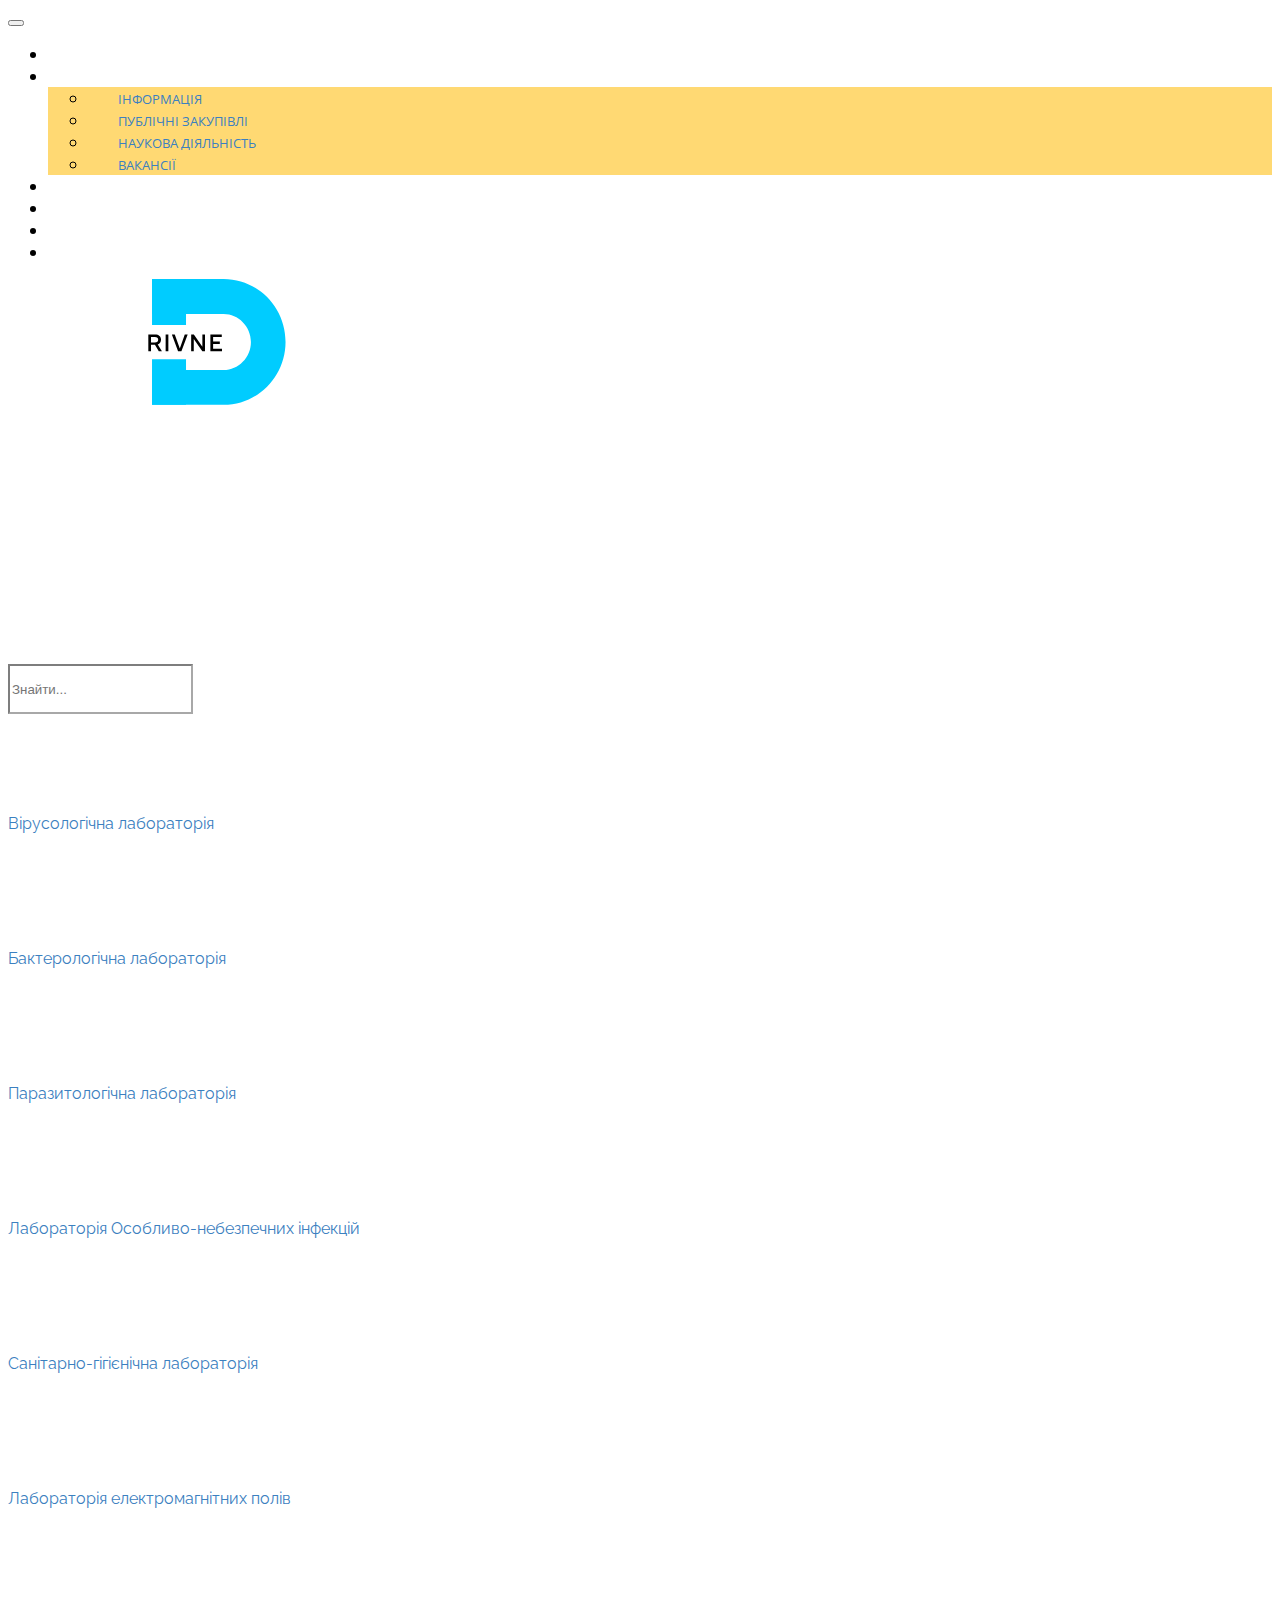
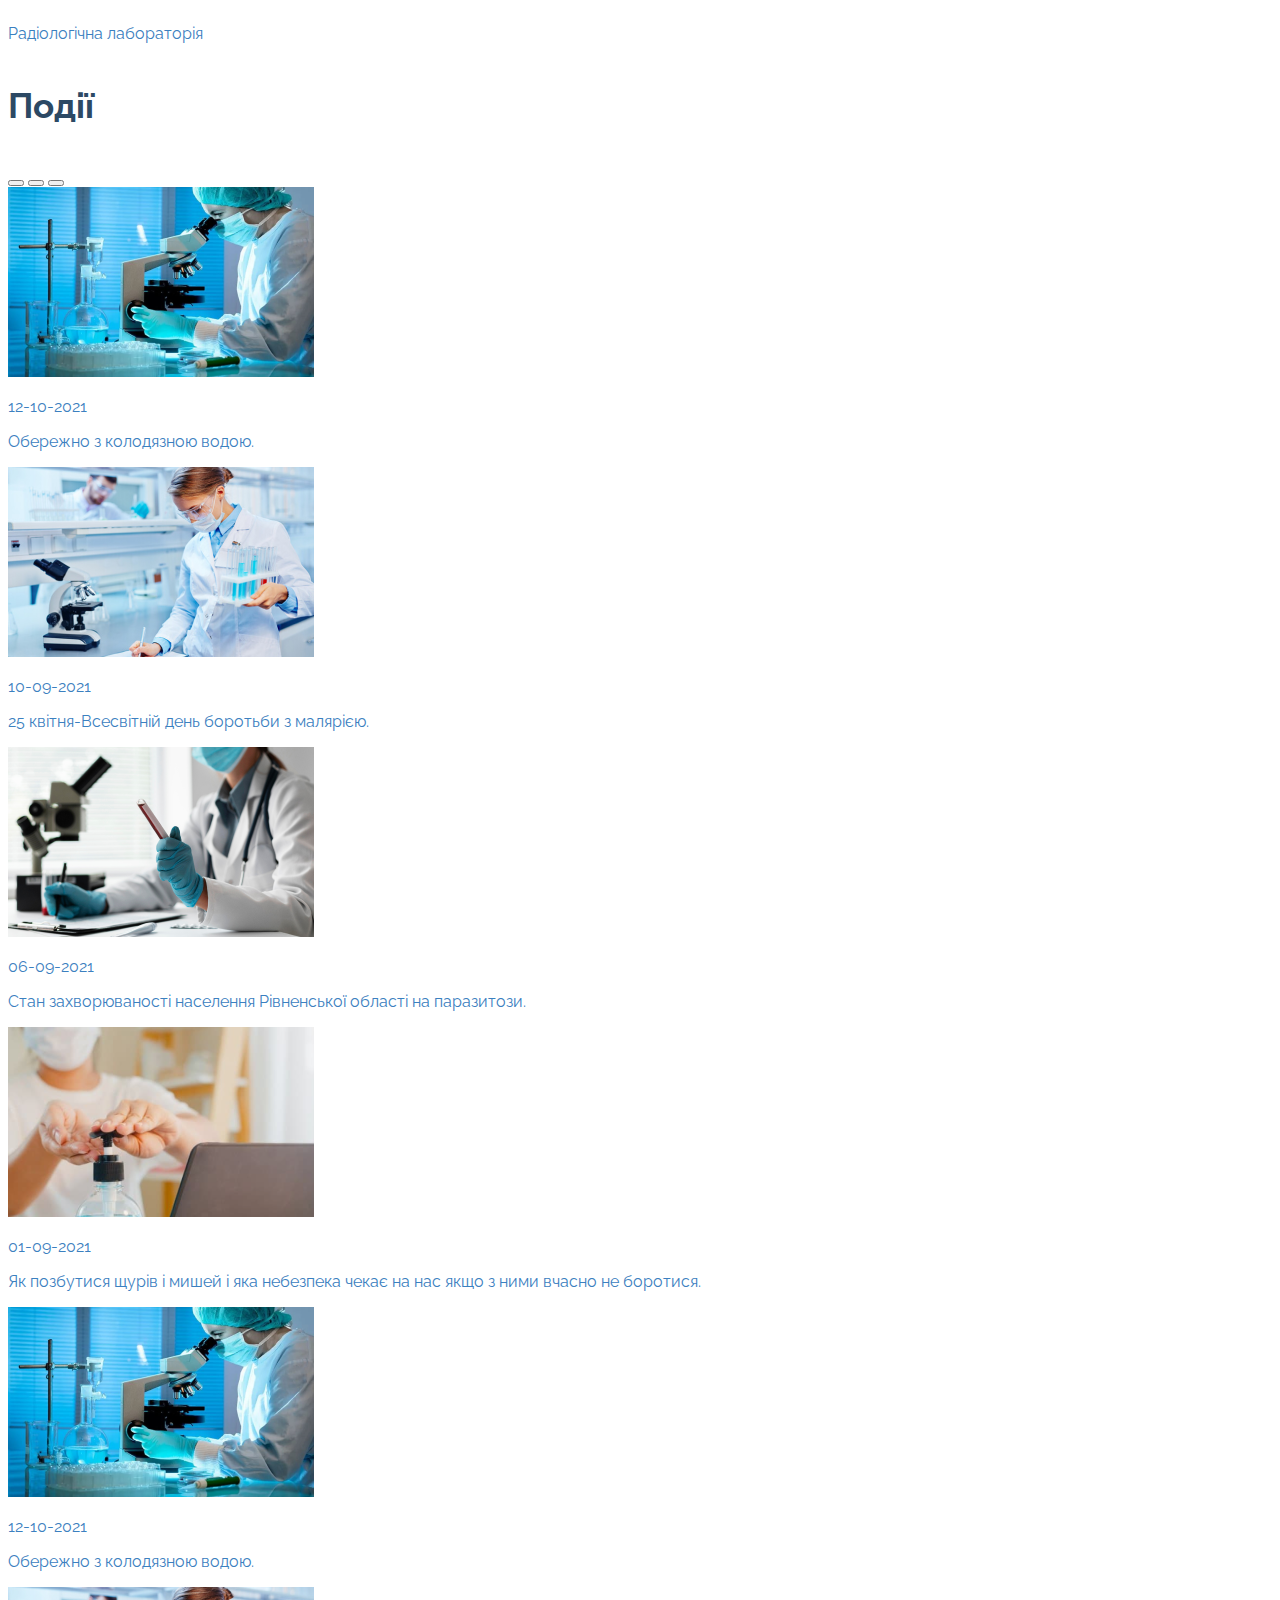
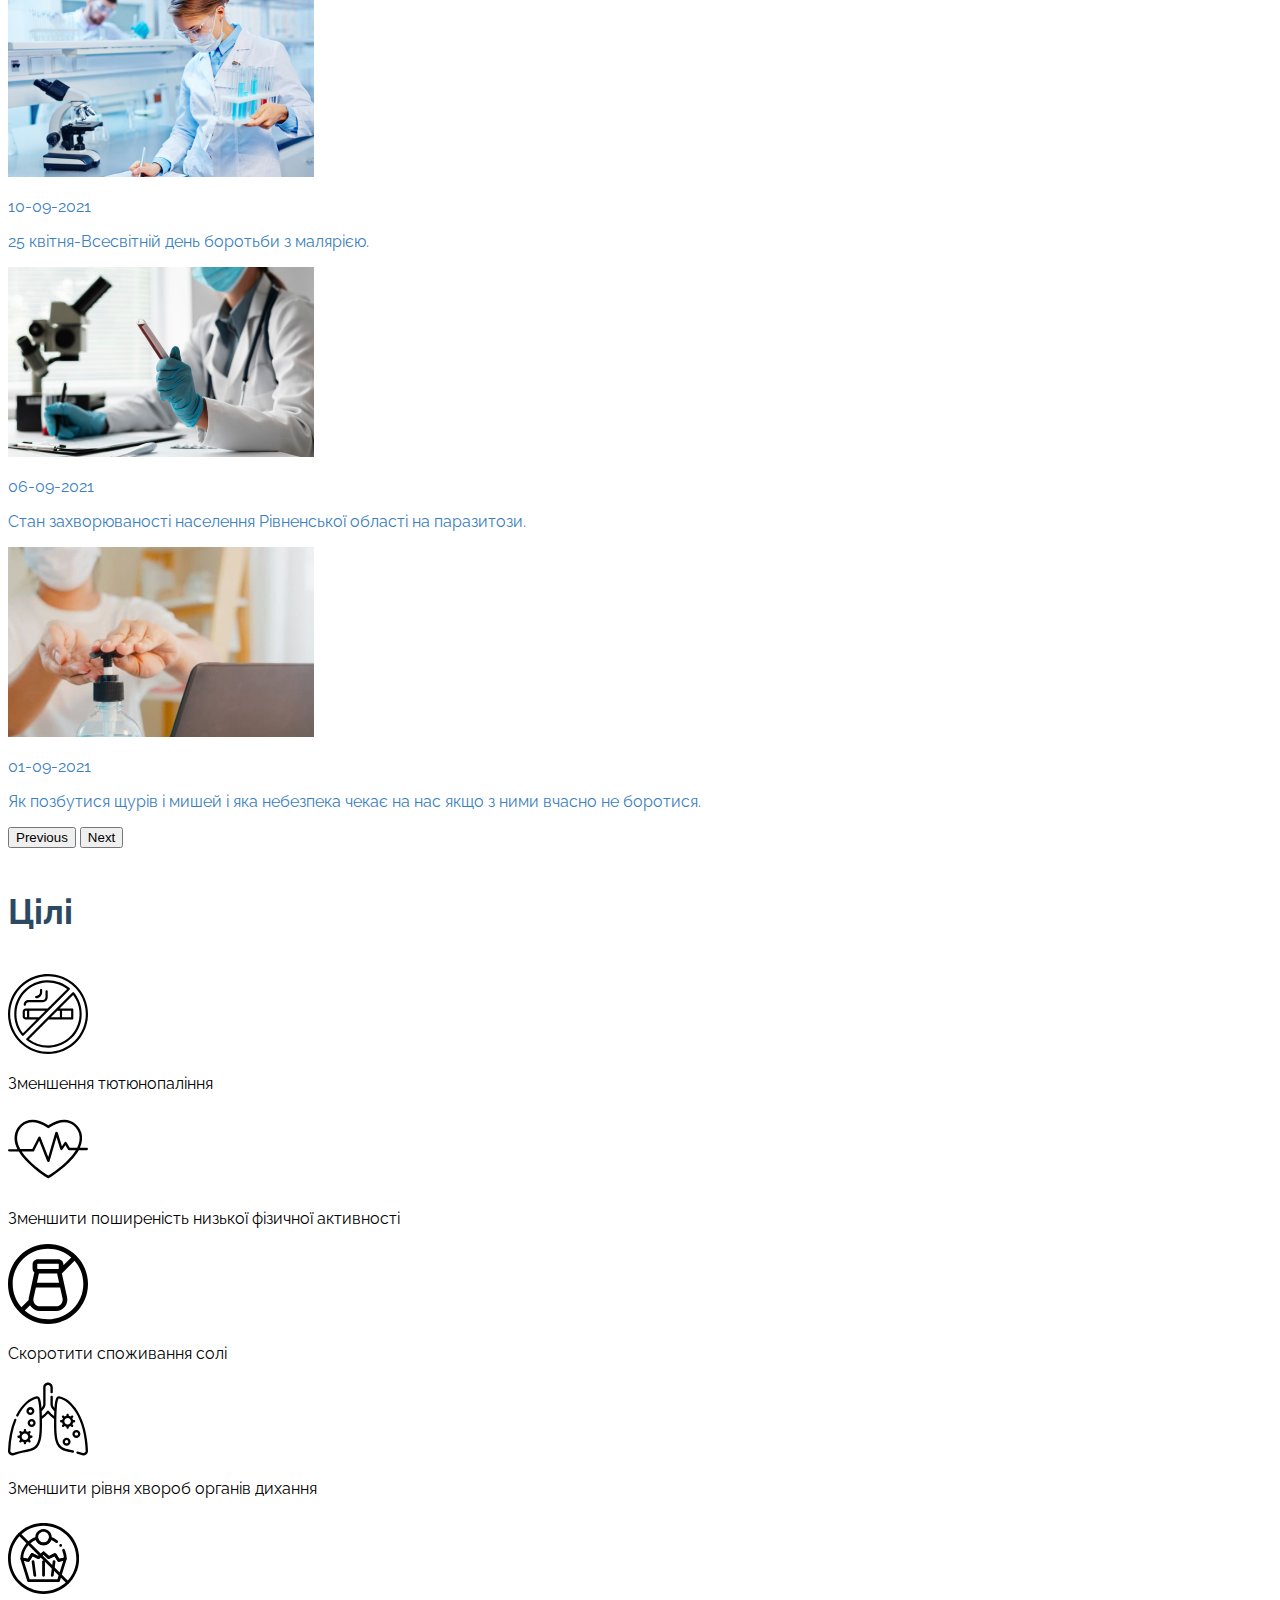
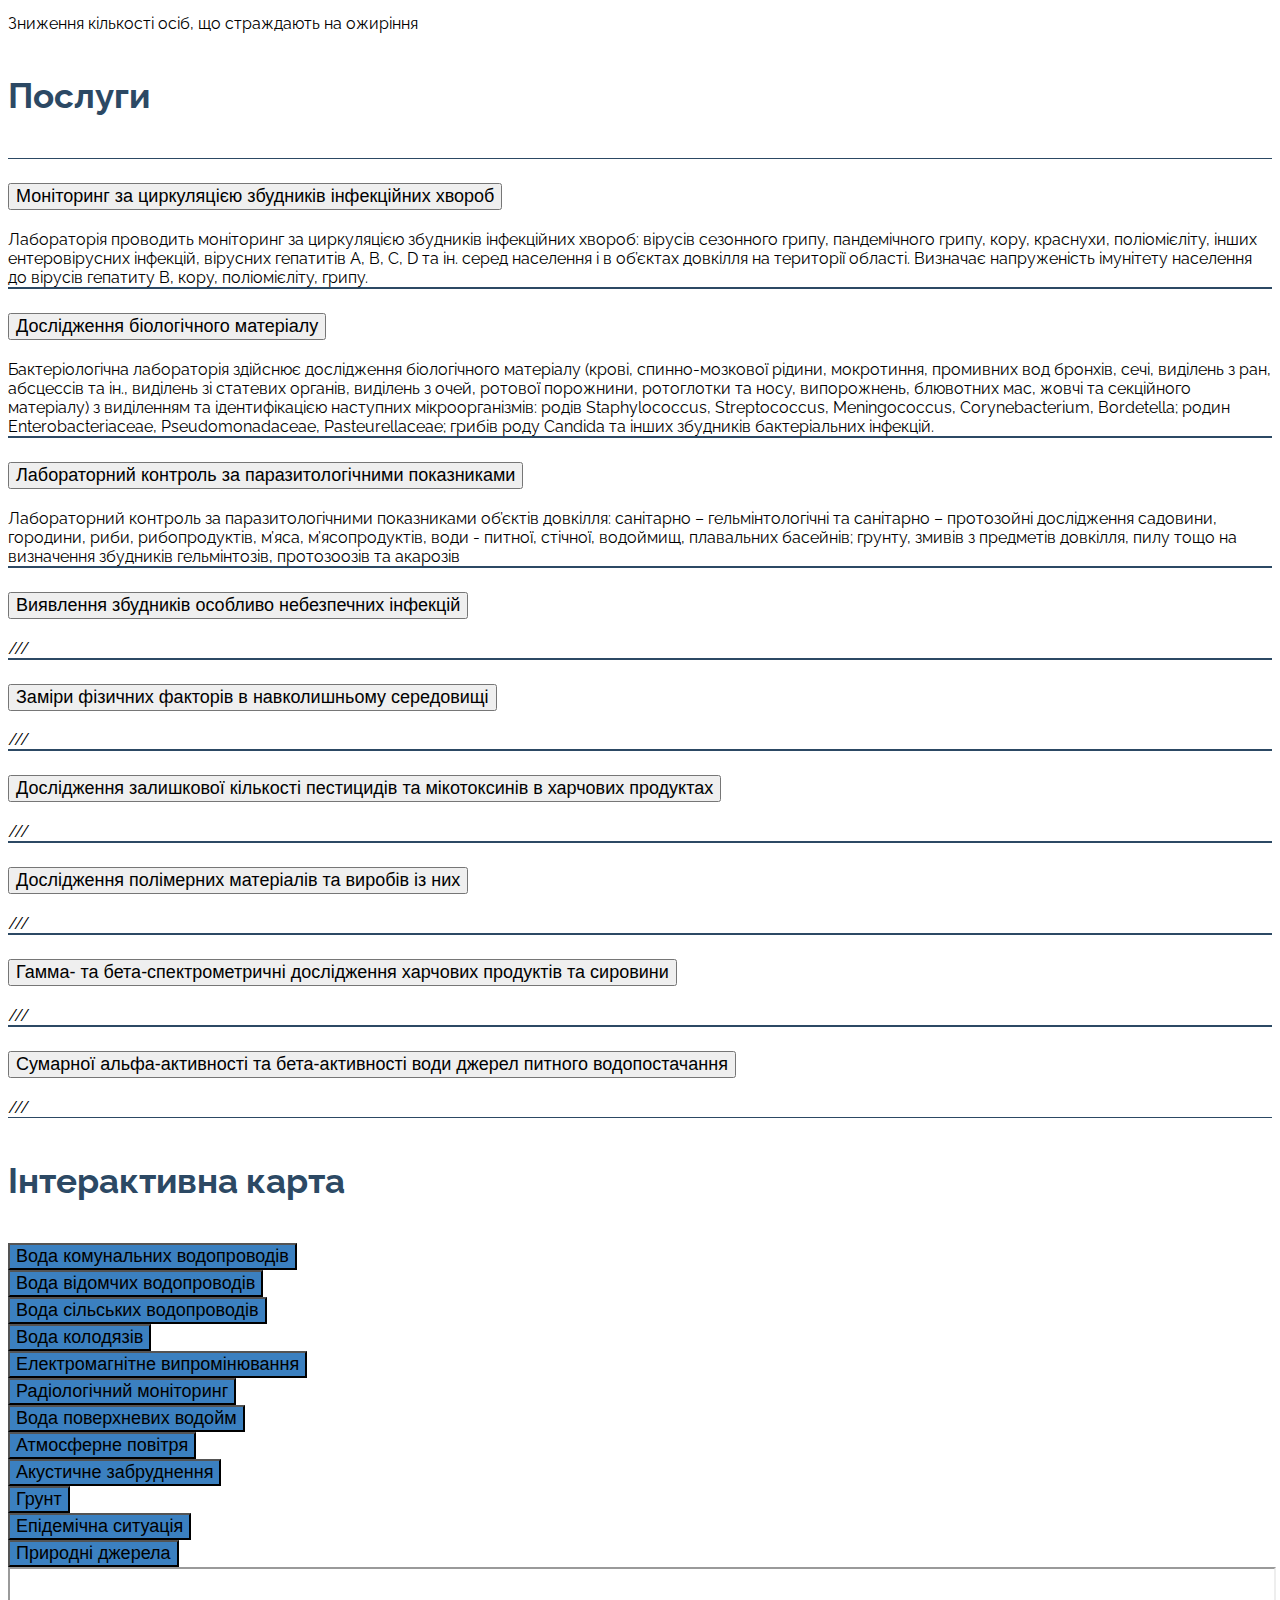
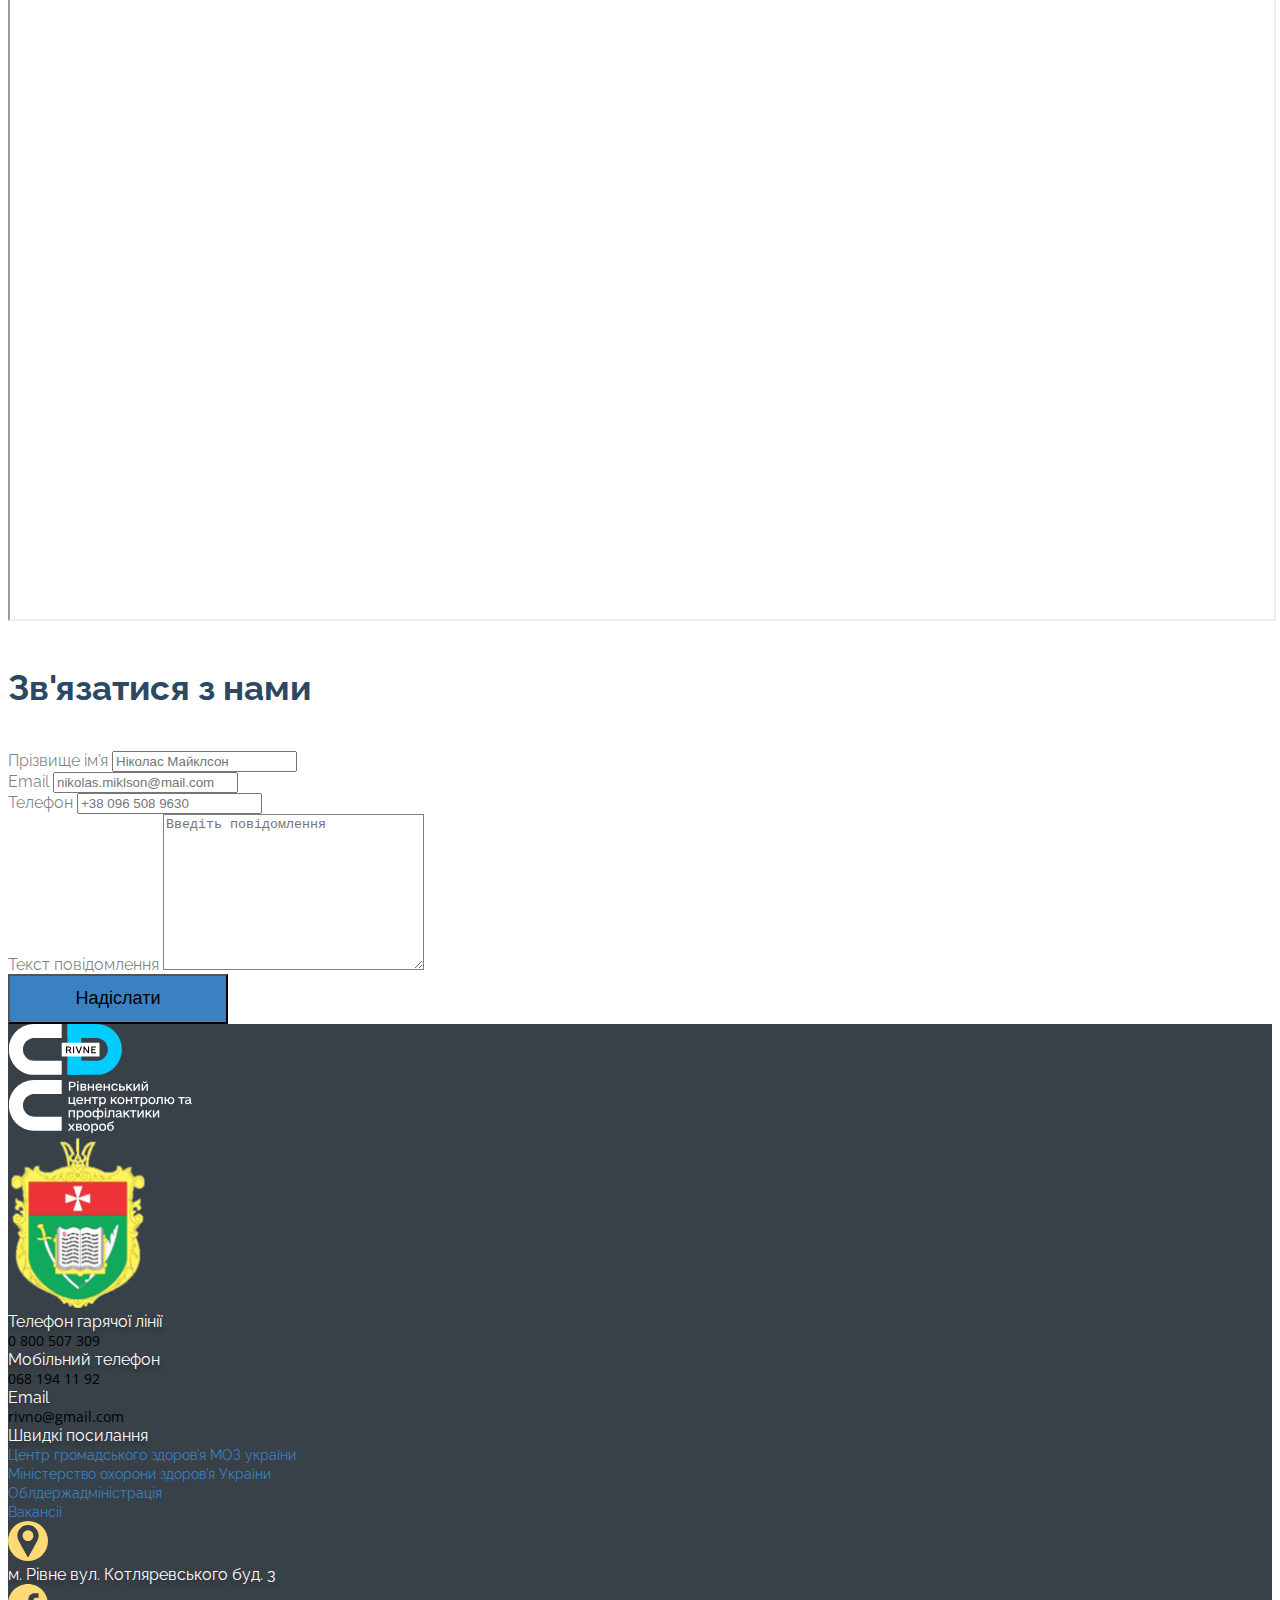
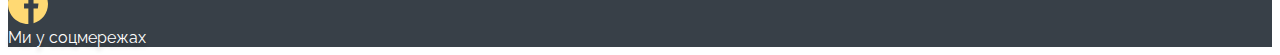
<file: index.html>
<!DOCTYPE html>
<html lang="en">
<head>
    <meta charset="UTF-8">
    <title>SES</title>
    <link href="https://cdn.jsdelivr.net/npm/bootstrap@5.1.1/dist/css/bootstrap.min.css" rel="stylesheet"
          integrity="sha384-F3w7mX95PdgyTmZZMECAngseQB83DfGTowi0iMjiWaeVhAn4FJkqJByhZMI3AhiU" crossorigin="anonymous">
    <link rel="stylesheet" href="main.css">
    <link rel="preconnect" href="https://fonts.googleapis.com">
    <link rel="preconnect" href="https://fonts.gstatic.com" crossorigin>
    <link href="https://fonts.googleapis.com/css2?family=Raleway:ital,wght@0,100;0,200;0,300;0,400;0,500;0,600;0,700;0,800;0,900;1,100;1,200;1,300;1,400;1,500;1,600;1,700;1,800;1,900&display=swap"
          rel="stylesheet">
    <link rel="preconnect" href="https://fonts.googleapis.com">
    <link rel="preconnect" href="https://fonts.gstatic.com" crossorigin>
    <link href="https://fonts.googleapis.com/css2?family=Open+Sans:wght@600&display=swap" rel="stylesheet">
</head>
<body>
<header>

    <nav class="navbar navbar-expand-lg navbar-dark bg-dark">
        <div class="container">
            <button class="navbar-toggler" type="button" data-bs-toggle="collapse"
                    data-bs-target="#navbarNavDarkDropdown" aria-controls="navbarNavDarkDropdown" aria-expanded="false"
                    aria-label="Toggle navigation">
                <span class="navbar-toggler-icon"></span>
            </button>
            <div class="collapse navbar-collapse text-center" id="navbarNavDarkDropdown">
                <div class="d-flex justify-content-center">
                    <ul class="navbar-nav">
                        <li class="nav-item dropdown">
                            <a class="nav-link" href="#" role="button"
                               data-bs-toggle="dropdown" aria-expanded="false">
                                НОВИНИ
                            </a>
                        </li>

                        <li class="nav-item dropdown">
                            <a class="nav-link" href="#" role="button"
                               data-bs-toggle="dropdown" aria-expanded="false">
                                ПУБЛІЧНА ІНФОРМАЦІЯ
                            </a>
                            <ul class="dropdown-menu dropdown-menu-dark p-0"
                                aria-labelledby="navbarDarkDropdownMenuLink">
                                <li>
                                    <a class="dropdown-item text-dark" href="#">ІНФОРМАЦІЯ</a>
                                </li>
                                <li>
                                    <a class="dropdown-item text-dark" href="#">ПУБЛІЧНІ ЗАКУПІВЛІ</a>
                                </li>
                                <li>
                                    <a class="dropdown-item text-dark" href="#">НАУКОВА ДІЯЛЬНІСТЬ</a>
                                </li>
                                <li>
                                    <a class="dropdown-item text-dark" href="#">ВАКАНСІЇ</a>
                                </li>
                            </ul>
                        </li>


                        <li class="nav-item dropdown">
                            <a class="nav-link" href="#" role="button"
                               data-bs-toggle="dropdown" aria-expanded="false">
                                НОРМАТИВНА БАЗА
                            </a>
                        </li>


                        <li class="nav-item dropdown">
                            <a class="nav-link" href="#" role="button"
                               data-bs-toggle="dropdown" aria-expanded="false">
                                ПІДРОЗДІЛИ
                            </a>
                        </li>


                        <li class="nav-item dropdown">
                            <a class="nav-link" href="#" role="button"
                               data-bs-toggle="dropdown" aria-expanded="false">
                                ПОСЛУГИ
                            </a>
                        </li>

                        <li class="nav-item dropdown">
                            <a class="nav-link" href="#" role="button"
                               data-bs-toggle="dropdown" aria-expanded="false">
                                КОНТАКТИ
                            </a>
                        </li>
                    </ul>
                </div>
            </div>
        </div>
    </nav>

    <div class="bg-image d-flex justify-content-center align-items-center">
        <div class="container">
            <div class="d-flex justify-content-center">
                <img class="Logo" src="im/Logo.svg" alt="">
            </div>
            <p class="bg-image-text d-flex justify-content-center">Підвищення рівня безпеки на всіх<br>
                етапах життєдіяльності людини</p>
            <form class="d-flex justify-content-center">
                <input class="form-control rounded-pill search" type="search" placeholder="Знайти..."
                       aria-label="Search">
                <!--<svg width="1em" height="1em" viewBox="0 0 16 16" class="bi bi-search" fill="currentColor" xmlns="http://www.w3.org/2000/svg">
                   <path fill-rule="evenodd" d="M10.442 10.442a1 1 0 0 1 1.415 0l3.85 3.85a1 1 0 0 1-1.414 1.415l-3.85-3.85a1 1 0 0 1 0-1.415z"/>
                   <path fill-rule="evenodd" d="M6.5 12a5.5 5.5 0 1 0 0-11 5.5 5.5 0 0 0 0 11zM13 6.5a6.5 6.5 0 1 1-13 0 6.5 6.5 0 0 1 13 0z"/>
               </svg>-->
            </form>
        </div>
    </div>


    <section class="sectionHeader">

        <div class="container">
            <div class="row pt-5 pb-5">
                <a href="#" class="col-lg text-white text-center text-decoration-none">
                    <img src="im/coronavirus.svg" class="pb-3">
                    <p> Вірусологічна
                        лабораторія
                    </p>
                </a>
                <a href="#" class="col text-white text-center text-decoration-none">
                    <img src="im/bacterium.svg" class="pb-3">
                    <p>
                        Бактерологічна
                        лабораторія
                    </p>
                </a>
                <a href="#" class="col text-white text-center text-decoration-none">
                    <img src="im/no-bugs.svg" class="pb-3">
                    <p>
                        Паразитологічна
                        лабораторія
                    </p>
                </a>
                <a href="#" class="col-2 text-white text-center text-decoration-none">
                    <img src="im/Vector.svg" class="pb-3">
                    <p>
                        Лабораторія
                        Особливо-небезпечних
                        інфекцій
                    </p>
                </a>
                <a href="#" class="col text-white text-center text-decoration-none">
                    <img src="im/antiseptic.svg" class="pb-3">
                    <p>
                        Санітарно-гігієнічна
                        лабораторія
                    </p>
                </a>
                <a href="#" class="col text-white text-center text-decoration-none">
                    <img src="im/atom.svg" class="pb-3">
                    <p>
                        Лабораторія
                        електромагнітних
                        полів
                    </p>
                </a>
                <a href="#" class="col text-white text-center text-decoration-none">
                    <img src="im/radiology.svg" class="pb-3">
                    <p>
                        Радіологічна
                        лабораторія
                    </p>
                </a>
            </div>
        </div>

    </section>

</header>
<!--Події-->
<section class="mt-5 mb-5">


    <div class="container">

        <h3 class="text-center mb-5">
            Події
        </h3>

        <div id="eventsCarousel" class="carousel slide" data-bs-ride="carousel">
            <div class="carousel-indicators">
                <button type="button" data-bs-target="#eventsCarousel" data-bs-slide-to="0" class="active"
                        aria-current="true" aria-label="Slide 1"></button>
                <button type="button" data-bs-target="#eventsCarousel" data-bs-slide-to="1"
                        aria-label="Slide 2"></button>
                <button type="button" data-bs-target="#eventsCarousel" data-bs-slide-to="2"
                        aria-label="Slide 3"></button>
            </div>
            <div class="carousel-inner">
                <div class="carousel-item active">
                    <div class="row">
                        <div class="col">
                            <a href="#" class="text-decoration-none">
                                <div class="event-image-wrapper">
                                    <img src="im/medlabs1.png" data-original="im/medlabs1.png"
                                         alt=""
                                         class="img-fluid event-image">
                                </div>
                                <p class="data">12-10-2021</p>
                                <p>Обережно з колодязною водою.</p>
                            </a>
                        </div>
                        <div class="col">
                            <a href="#" class="text-decoration-none">
                                <div class="event-image-wrapper">
                                    <img src="im/medlabs2.png" data-original="im/medlabs2.png"
                                         alt=""
                                         class="img-fluid event-image">
                                </div>
                                <p class="data">10-09-2021</p>
                                <p>25 квітня-Всесвітній день боротьби з малярією.</p>
                            </a>
                        </div>
                        <div class="col">
                            <a href="#" class="text-decoration-none">
                                <div class="event-image-wrapper">
                                    <img src="im/medlabs3.png" data-original="im/medlabs3.png"
                                         alt=""
                                         class="img-fluid  event-image">
                                </div>
                                <p class="data">06-09-2021</p>
                                <p>Стан захворюваності населення Рівненської області на паразитози.</p>
                            </a>
                        </div>
                        <div class="col">
                            <a href="#" class="text-decoration-none">
                                <div class="event-image-wrapper">
                                    <img src="im/medlabs4.png" data-original="im/medlabs4.png"
                                         alt=""
                                         class="img-fluid event-image">
                                </div>
                                <p class="data">01-09-2021</p>
                                <p class="text-dark">Як позбутися щурів і мишей і яка небезпека чекає на нас якщо з ними
                                    вчасно не боротися.</p>
                            </a>
                        </div>
                    </div>
                </div>
                <!--карусель 2-->
                <div class="carousel-item">
                    <div class="row">
                        <div class="col">
                            <a href="#" class="text-decoration-none">
                                <div class="event-image-wrapper">
                                    <img src="im/medlabs1.png" data-original="im/medlabs1.png"
                                         alt=""
                                         class="img-fluid event-image">
                                </div>
                                <p class="data">12-10-2021</p>
                                <p>Обережно з колодязною водою.</p>
                            </a>
                        </div>
                        <div class="col">
                            <a href="#" class="text-decoration-none">
                                <div class="event-image-wrapper">
                                    <img src="im/medlabs2.png" data-original="im/medlabs2.png"
                                         alt=""
                                         class="img-fluid event-image">
                                </div>
                                <p class="data">10-09-2021</p>
                                <p>25 квітня-Всесвітній день боротьби з малярією.</p>
                            </a>
                        </div>
                        <div class="col">
                            <a href="#" class="text-decoration-none">
                                <div class="event-image-wrapper">
                                    <img src="im/medlabs3.png" data-original="im/medlabs3.png"
                                         alt=""
                                         class="img-fluid event-image">
                                </div>
                                <p class="data">06-09-2021</p>
                                <p>Стан захворюваності населення Рівненської області на паразитози.</p>
                            </a>
                        </div>
                        <div class="col">
                            <a href="#" class="text-decoration-none">
                                <div class="event-image-wrapper">
                                    <img src="im/medlabs4.png" data-original="im/medlabs4.png"
                                         alt=""
                                         class="img-fluid event-image">
                                </div>
                                <p class="data">01-09-2021</p>
                                <p>Як позбутися щурів і мишей і яка небезпека чекає на нас якщо з ними
                                    вчасно не боротися.</p>
                            </a>
                        </div>
                    </div>
                </div>
            </div>
        </div>

    </div>
    <button class="carousel-control-prev" type="button" data-bs-target="#eventsCarousel" data-bs-slide="prev">
        <span aria-hidden="true"></span>
        <span class="visually-hidden">Previous</span>
    </button>
    <button class="carousel-control-next" type="button" data-bs-target="#eventsCarousel" data-bs-slide="next">
        <span aria-hidden="true"></span>
        <span class="visually-hidden">Next</span>
    </button>
    </div>

</section>

<section class="targets">


    <div class="container">

        <h3 class="text-center pt-5">
            Цілі
        </h3>

        <div class="row d-flex align-items-center pt-5">

            <div class="col text-center">
                <img src="im/no-smoking.svg" class="pb-3">
                <p> Зменшення тютюнопаління
                </p>
            </div>
            <div class="col text-center">
                <img src="im/heart.svg" class="pb-3">
                <p>
                    Зменшити поширеність низької фізичної активності
                </p>
            </div>
            <div class="col text-center">
                <img src="im/no-salt.svg" class="pb-3">
                <p>
                    Скоротити споживання солі
                </p>
            </div>
            <div class="col text-center">
                <img src="im/infected.svg" class="pb-3">
                <p>
                    Зменшити рівня хвороб органів дихання

                </p>
            </div>
            <div class="col text-center">
                <img src="im/unite.svg" class="pb-3">
                <p>
                    Зниження кількості осіб, що страждають на ожиріння

                </p>
            </div>


        </div>

    </div>
</section>
<!--accardeon-->
<section class="mb-5">
    <div class="container">
        <h3 class="text-center mt-5">
            Послуги
        </h3>

        <div class="accordion" id="accordionExample">
            <div class="accordion-item border-start-0 border-end-0">
                <h2 class="accordion-header" id="headingOne">
                    <button class="accordion-button collapsed" type="button" data-bs-toggle="collapse"
                            data-bs-target="#collapseOne" aria-expanded="false" aria-controls="collapseOne">
                        Моніторинг за циркуляцією збудників інфекційних хвороб
                    </button>
                </h2>
                <div id="collapseOne" class="accordion-collapse collapse" aria-labelledby="headingOne"
                     data-bs-parent="#accordionExample">
                    <div class="accordion-body">
                        Лабораторія проводить моніторинг за циркуляцією збудників інфекційних хвороб: вірусів сезонного
                        грипу, пандемічного грипу, кору, краснухи, поліомієліту, інших ентеровірусних інфекцій, вірусних
                        гепатитів А, В, С, D та ін. серед населення і в об’єктах довкілля на території області. Визначає
                        напруженість імунітету населення до вірусів гепатиту В, кору, поліомієліту, грипу.
                    </div>
                </div>
            </div>
            <div class="accordion-item border-start-0 border-end-0">
                <h2 class="accordion-header" id="headingTwo">
                    <button class="accordion-button collapsed" type="button" data-bs-toggle="collapse"
                            data-bs-target="#collapseTwo" aria-expanded="false" aria-controls="collapseTwo">
                        Дослідження біологічного матеріалу
                    </button>
                </h2>
                <div id="collapseTwo" class="accordion-collapse collapse" aria-labelledby="headingTwo"
                     data-bs-parent="#accordionExample">
                    <div class="accordion-body">
                        Бактеріологічна лабораторія здійснює дослідження біологічного матеріалу (крові, спинно-мозкової
                        рідини, мокротиння, промивних вод бронхів, сечі, виділень з ран, абсцессів та ін., виділень зі
                        статевих органів, виділень з очей, ротової порожнини, ротоглотки та носу, випорожнень, блювотних
                        мас, жовчі та секційного матеріалу) з виділенням та ідентифікацією наступних мікроорганізмів:
                        родів Staphylococcus, Streptococcus, Meningococcus, Corynebacterium, Bordetella; родин
                        Enterobacteriaceae, Pseudomonadaceae, Pasteurellaceae; грибів роду Candida та інших збудників
                        бактеріальних інфекцій.
                    </div>
                </div>
            </div>
            <div class="accordion-item border-start-0 border-end-0">
                <h2 class="accordion-header" id="headingThree">
                    <button class="accordion-button collapsed" type="button" data-bs-toggle="collapse"
                            data-bs-target="#collapseThree" aria-expanded="false" aria-controls="collapseThree">
                        Лабораторний контроль за паразитологічними показниками
                    </button>
                </h2>
                <div id="collapseThree" class="accordion-collapse collapse" aria-labelledby="headingThree"
                     data-bs-parent="#accordionExample">
                    <div class="accordion-body">
                        Лабораторний контроль за паразитологічними показниками об’єктів довкілля: санітарно –
                        гельмінтологічні та санітарно – протозойні дослідження садовини, городини, риби, рибопродуктів,
                        м’яса, м’ясопродуктів, води - питної, стічної, водоймищ, плавальних басейнів; грунту, змивів з
                        предметів довкілля, пилу тощо на визначення збудників гельмінтозів, протозоозів та акарозів
                    </div>
                </div>
            </div>
            <div class="accordion-item border-start-0 border-end-0">
                <h2 class="accordion-header" id="headingFour">
                    <button class="accordion-button collapsed" type="button" data-bs-toggle="collapse"
                            data-bs-target="#collapseFour" aria-expanded="false" aria-controls="collapseFour">
                        Виявлення збудників особливо небезпечних інфекцій
                    </button>
                </h2>
                <div id="collapseFour" class="accordion-collapse collapse" aria-labelledby="headingFour"
                     data-bs-parent="#accordionExample">
                    <div class="accordion-body">
                        ///
                    </div>
                </div>
            </div>
            <div class="accordion-item border-start-0 border-end-0">
                <h2 class="accordion-header" id="headingFive">
                    <button class="accordion-button collapsed" type="button" data-bs-toggle="collapse"
                            data-bs-target="#collapseFive" aria-expanded="false" aria-controls="collapseFive">
                        Заміри фізичних факторів в навколишньому середовищі
                    </button>
                </h2>
                <div id="collapseFive" class="accordion-collapse collapse" aria-labelledby="headingFive"
                     data-bs-parent="#accordionExample">
                    <div class="accordion-body">
                        ///
                    </div>
                </div>
            </div>
            <div class="accordion-item border-start-0 border-end-0">
                <h2 class="accordion-header" id="headingSix">
                    <button class="accordion-button collapsed" type="button" data-bs-toggle="collapse"
                            data-bs-target="#collapseSix" aria-expanded="false" aria-controls="collapseSix">
                        Дослідження залишкової кількості пестицидів та мікотоксинів в харчових продуктах
                    </button>
                </h2>
                <div id="collapseSix" class="accordion-collapse collapse" aria-labelledby="headingSix"
                     data-bs-parent="#accordionExample">
                    <div class="accordion-body">
                        ///
                    </div>
                </div>
            </div>
            <div class="accordion-item border-start-0 border-end-0">
                <h2 class="accordion-header" id="headingSeven">
                    <button class="accordion-button collapsed" type="button" data-bs-toggle="collapse"
                            data-bs-target="#collapseSeven" aria-expanded="false" aria-controls="collapseSeven">
                        Дослідження полімерних матеріалів та виробів із них
                    </button>
                </h2>
                <div id="collapseSeven" class="accordion-collapse collapse" aria-labelledby="headingSeven"
                     data-bs-parent="#accordionExample">
                    <div class="accordion-body">
                        ///
                    </div>
                </div>
            </div>
            <div class="accordion-item border-start-0 border-end-0">
                <h2 class="accordion-header" id="headingEight">
                    <button class="accordion-button collapsed" type="button" data-bs-toggle="collapse"
                            data-bs-target="#collapseEight" aria-expanded="false" aria-controls="collapseEight">
                        Гамма- та бета-спектрометричні дослідження харчових продуктів та сировини
                    </button>
                </h2>
                <div id="collapseEight" class="accordion-collapse collapse" aria-labelledby="headingEight"
                     data-bs-parent="#accordionExample">
                    <div class="accordion-body">
                        ///
                    </div>
                </div>
            </div>
            <div class="accordion-item border-start-0 border-end-0">
                <h2 class="accordion-header" id="headingNine">
                    <button class="accordion-button collapsed" type="button" data-bs-toggle="collapse"
                            data-bs-target="#collapseNine" aria-expanded="false" aria-controls="collapseNine">
                        Сумарної альфа-активності та бета-активності води джерел питного водопостачання
                    </button>
                </h2>
                <div id="collapseNine" class="accordion-collapse collapse" aria-labelledby="headingNine"
                     data-bs-parent="#accordionExample">
                    <div class="accordion-body">
                        ///
                    </div>
                </div>
            </div>
        </div>

    </div>

</section>
<!--Інтерактивна карта-->
<section>
    <h3 class="text-center mt-5 mb-5">
        Інтерактивна карта
    </h3>
    <div class="container">
        <div class="row">
            <div class="col">
                <button type="button" class="button btn text-white map-change-button w-100 mb-4"
                        data-map-id="water-com">Вода
                    комунальних водопроводів
                </button>
            </div>
            <div class="col">
                <button type="button" class="button btn text-white map-change-button w-100 mb-4"
                        data-map-id="water-vid">Вода
                    відомчих водопроводів
                </button>
            </div>
            <div class="col">
                <button type="button" class="button btn text-white map-change-button w-100 mb-4"
                        data-map-id="water-sіl">Вода
                    сільських водопроводів
                </button>
            </div>

            <div class="col">
                <button type="button" class="button btn text-white map-change-button w-100 mb-4"
                        data-map-id="water-col">Вода
                    колодязів
                </button>
            </div>
            <div class="col">
                <button type="button" class="button btn text-white map-change-button w-100 mb-4" data-map-id="elect">
                    Електромагнітне випромінювання
                </button>
            </div>
            <div class="col">
                <button type="button" class="button btn text-white map-change-button w-100 mb-4" data-map-id="radio">
                    Радіологічний
                    моніторинг
                </button>
            </div>
            <div class="col">
                <button type="button" class="button btn text-white map-change-button w-100 mb-4"
                        data-map-id="water-poverh">Вода
                    поверхневих водойм
                </button>
            </div>
            <div class="col">
                <button type="button" class="button btn text-white map-change-button w-100 mb-4"
                        data-map-id="atmos-pov">Атмосферне
                    повітря
                </button>
            </div>
            <div class="col">
                <button type="button" class="button btn text-white map-change-button w-100 mb-4" data-map-id="acust">
                    Акустичне
                    забруднення
                </button>
            </div>
            <div class="col">
                <button type="button" class="button btn text-white map-change-button w-100 mb-4" data-map-id="grunt">
                    Грунт
                </button>
            </div>
            <div class="col">
                <button type="button" class="button btn text-white map-change-button w-100 mb-4"
                        data-map-id="epidem-sut">
                    Епідемічна ситуація
                </button>
            </div>
            <div class="col">
                <button type="button" class="button btn text-white map-change-button w-100 mb-4"
                        data-map-id="prurod-dzher">
                    Природні джерела
                </button>
            </div>
        </div>

    </div>
    <!-- Мапи -->
    <div class="card mt-5">
        <iframe
                id="map"
                src="https://www.google.com/maps/d/embed?mid=1q-dTue0xj5pYNAzkXbiwPtDVGtQdel3A&hl=uk"
                width="100%"
                height="650px"
        ></iframe>
    </div>
</section>

<!--Contact form-->
<section>
    <div class="container">
        <h3 class="text-center mt-5 mb-5">
            Зв'язатися з нами
        </h3>
    </div>
    <div class="container">
        <div class="row mt-5">
            <form action="#">
                <div class="row">
                    <div class="col-4">
                        <div class="form-group">
                            <label for="contact-form-name">Прізвище ім'я</label>
                            <input id="contact-form-name" type="text" placeholder="Ніколас Майклсон"
                                   class="form-control" required>
                        </div>
                    </div>
                    <div class="col-4">
                        <div class="form-group">
                            <label for="contact-form-email">Email</label>
                            <input id="contact-form-email" type="email" placeholder="nikolas.miklson@mail.com"
                                   class="form-control" required>
                        </div>
                    </div>
                    <div class="col-4">
                        <div class="form-group">
                            <label for="contact-form-phone">Телефон</label>
                            <input id="contact-form-phone" type="text" placeholder="+38 096 508 9630"
                                   class="form-control" required>
                        </div>
                    </div>
                    <div class="col-12 mt-4">
                        <label for="contact-form-message">Текст повідомлення</label>
                        <textarea id="contact-form-message" placeholder="Введіть повідомлення"
                                  class="form-control form-control-text"
                                  cols="30" rows="10"></textarea>
                    </div>

                    <div class="col-12 text-center mt-4">
                        <button class="button-contact btn text-white text-center">
                            Надіслати
                        </button>
                    </div>
                </div>
            </form>
        </div>
    </div>
</section>

<footer class="mt-5 py-5 footer">

    <div class="container">

        <div class="row">
            <!--logos-->
            <div class="col-md-4">
                <div class="row">
                    <div class="col-lg-6 align-self-center">
                        <img src="im/logo_s.svg" alt="" width="185" height="110">
                    </div>

                    <div class="col-lg-6 align-self-center">
                        <img src="im/gerb.svg" alt="" width="140" height="170">
                    </div>
                </div>
            </div>
            <!--Phone-->
            <div class="col-lg-2 col-md-3">
                <div class="mb-4">
                    <div class="footer-text">Телефон гарячої лінії</div>
                    <div class="footer-sub-text">0 800 507 309</div>
                </div>
                <div class="mb-4">
                    <div class="footer-text">Мобільний телефон</div>
                    <div class="footer-sub-text">068 194 11 92</div>
                </div>
                <div class="mb-4">
                    <div class="footer-text">Email</div>
                    <div class="footer-sub-text">rivno@gmail.com</div>
                </div>
            </div>
            <!--Links-->
            <div class="col-3 col-md-3">
                <div>
                    <div class="footer-text mb-3">Швидкі посилання</div>
                    <div class="mt-2">
                        <a href="#" class="footer-links text-decoration-none">Центр громадського здоров'я МОЗ
                            україни</a>
                    </div>
                    <div class="mt-2">
                        <a href="#" class="footer-links text-decoration-none">Міністерство охорони здоров'я України</a>
                    </div>
                    <div class="mt-2">
                        <a href="#" class="footer-links text-decoration-none">Облдержадміністрація</a>
                    </div>
                    <div class="mt-2">
                        <a href="#" class="footer-links text-decoration-none">Вакансії</a>
                    </div>
                </div>
            </div>
            <!--Location-->
            <div class="col-lg-3 col-md-2">
                <div class="d-inline-flex flex-column">
                    <div>
                        <a href="#" class="text-decoration-none d-inline-flex align-self-center mb-3">
                            <img class="align-self-center me-2" src="im/location.svg" alt="" width="40" height="40">
                            <div class="footer-text">м. Рівне вул. Котляревського буд. 3</div>
                        </a>
                    </div>
                    <div>
                        <a href="#" class="text-decoration-none d-inline-flex align-content-center mb-3">
                            <img class="align-self-center me-2" src="im/facebook.svg" alt="" width="40" height="40">
                            <div class="footer-text align-self-center">Ми у соцмережах</div>
                        </a>
                    </div>

                </div>
            </div>

        </div>
    </div>
</footer>


<script src="https://cdn.jsdelivr.net/npm/bootstrap@5.1.1/dist/js/bootstrap.bundle.min.js"
        integrity="sha384-/bQdsTh/da6pkI1MST/rWKFNjaCP5gBSY4sEBT38Q/9RBh9AH40zEOg7Hlq2THRZ"
        crossorigin="anonymous"></script>
<script src="https://code.jquery.com/jquery-3.6.0.min.js"
        integrity="sha256-/xUj+3OJU5yExlq6GSYGSHk7tPXikynS7ogEvDej/m4=" crossorigin="anonymous"></script>
<script src="map-changer.js"></script>

</body>
</html>
</file>
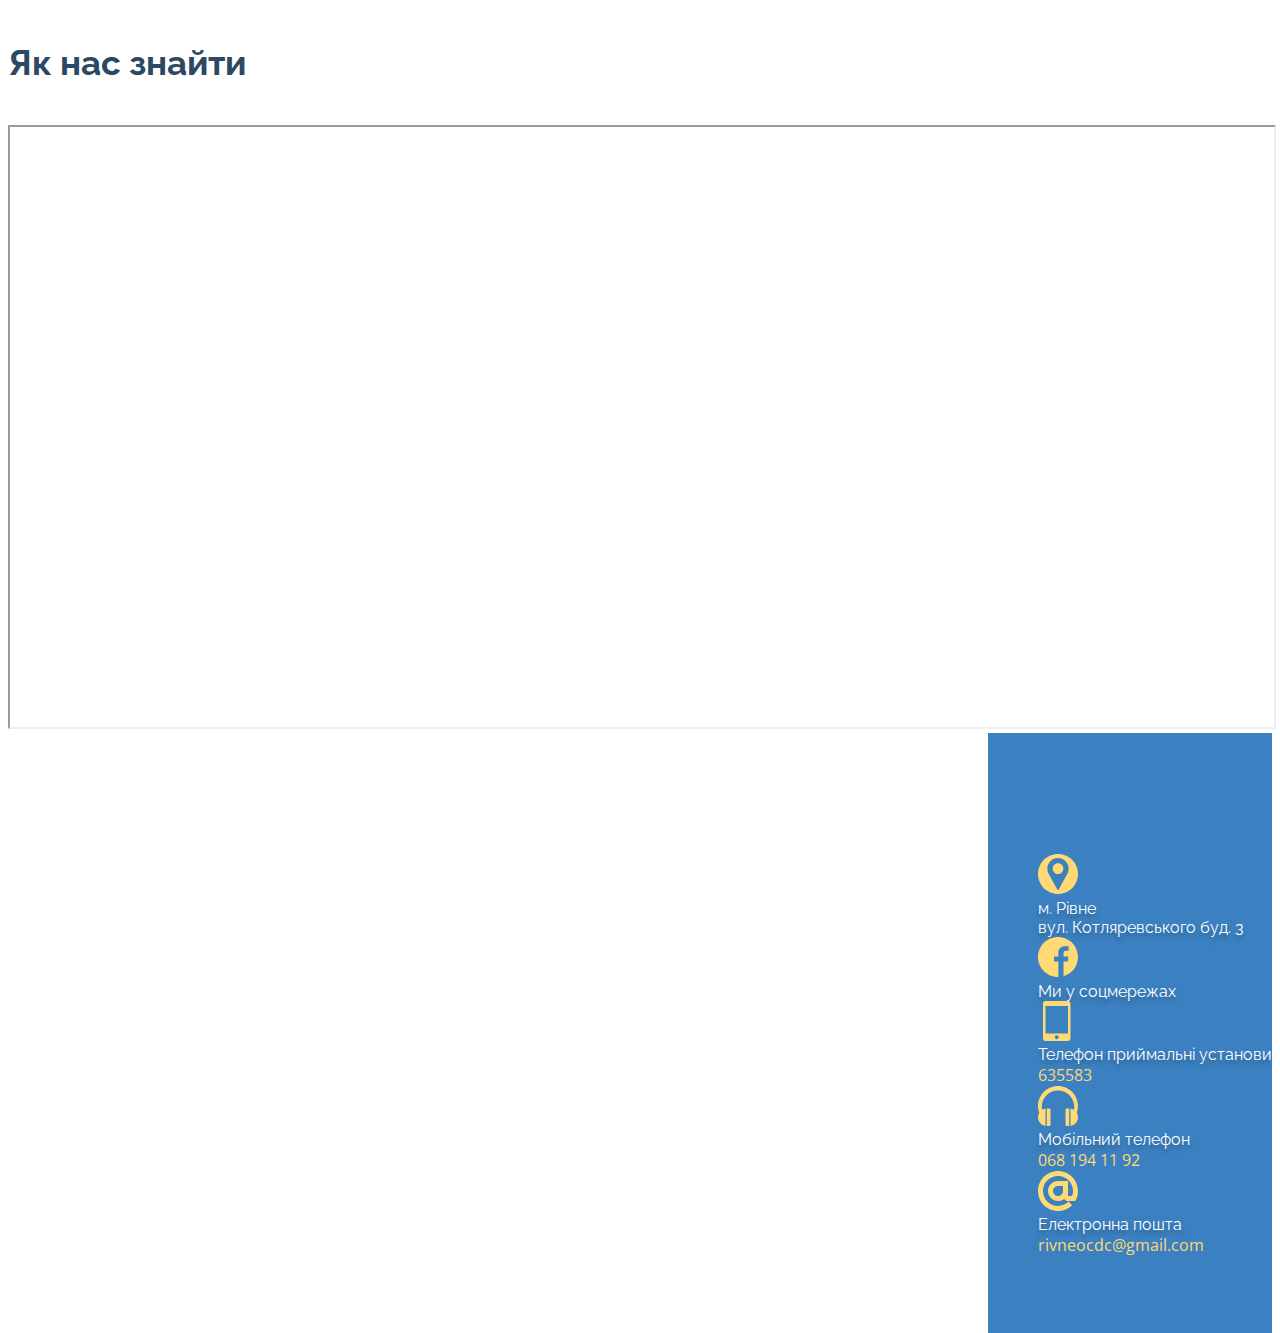
<file: section.html>
<!DOCTYPE html>
<html lang="en">
<head>
    <meta charset="UTF-8">
    <title>Title</title>
    <link href="https://cdn.jsdelivr.net/npm/bootstrap@5.1.1/dist/css/bootstrap.min.css" rel="stylesheet"
          integrity="sha384-F3w7mX95PdgyTmZZMECAngseQB83DfGTowi0iMjiWaeVhAn4FJkqJByhZMI3AhiU" crossorigin="anonymous">
    <link rel="stylesheet" href="main.css">
    <link rel="preconnect" href="https://fonts.googleapis.com">
    <link rel="preconnect" href="https://fonts.gstatic.com" crossorigin>
    <link href="https://fonts.googleapis.com/css2?family=Raleway:ital,wght@0,100;0,200;0,300;0,400;0,500;0,600;0,700;0,800;0,900;1,100;1,200;1,300;1,400;1,500;1,600;1,700;1,800;1,900&display=swap"
          rel="stylesheet">
    <link rel="preconnect" href="https://fonts.googleapis.com">
    <link rel="preconnect" href="https://fonts.gstatic.com" crossorigin>
    <link href="https://fonts.googleapis.com/css2?family=Open+Sans:wght@600&display=swap" rel="stylesheet">
</head>
<body>
<section>
    <h3 class="text-center mt-5 mb-5">
        Як нас знайти
    </h3>

    <div class="row">

        <div class="col-lg-8 col-md-12 map-location">
            <div class="d-flex justify-content-between">
                <iframe
                        src="https://www.google.com/maps/embed?pb=!1m18!1m12!1m3!1d2531.890824441009!2d26.253038715737198!3d50.610566179497795!2m3!1f0!2f0!3f0!3m2!1i1024!2i768!4f13.1!3m3!1m2!1s0x472f13463c22a7b5%3A0x1726373ba9c5baf8!2z0LLRg9C70LjRhtGPINCa0L7RgtC70Y_RgNC10LLRgdGM0LrQvtCz0L4sIDMsINCg0ZbQstC90LUsINCg0ZbQstC90LXQvdGB0YzQutCwINC-0LHQu9Cw0YHRgtGMLCAzMzAxNw!5e0!3m2!1suk!2sua!4v1637154659488!5m2!1suk!2sua"
                        width="100%"
                        height="600"
                >
                </iframe>
            </div>
        </div>

        <div class="col-lg-4 col-md-12 contact-card">
            <div class="map-information">
                <div class="contact-information">




                    <div class="mb-4">
                        <a href="#" class="text-decoration-none d-inline-flex align-self-center">
                            <img class="align-self-center me-2" src="img/location%201.svg" alt="" width="40" height="40">
                            <div class="map-text align-self-center">м. Рівне<br>вул. Котляревського буд. 3</div>
                        </a>
                    </div>

                    <div class="mb-4">
                        <a href="#" class="text-decoration-none d-inline-flex align-content-center">
                            <img class="align-self-center me-2" src="im/facebook.svg" alt="" width="40" height="40">
                            <div class="map-text align-self-center">Ми у соцмережах</div>
                        </a>
                    </div>

                    <div class="mb-4">
                        <div class="d-inline-flex align-content-center">
                        <img class="me-2" src="img/mobile2.svg" alt="" width="40" height="40">
                             <div>
                                <div class="map-text">Телефон приймальні установи</div>
                            <div>
                                <a href="tel:635583" class="text-decoration-none">635583</a>
                            </div>
                            </div>
                        </div>
                    </div>

                    <div class="mb-4">
                        <div class="d-inline-flex align-content-center">
                            <img class="me-2" src="img/headphones.svg" alt="" width="40" height="40">
                            <div>
                                <div class="map-text">Мобільний телефон</div>
                                <div>
                                    <a href="tel:+380681941192" class="text-decoration-none">068 194 11 92</a>
                                </div>
                            </div>
                        </div>
                    </div>

                    <div class="mb-4">
                        <div class="d-inline-flex align-content-center">
                            <img class="me-2" src="img/at.svg" alt="" width="40" height="40">
                            <div>
                                <div class="map-text">Електронна пошта</div>
                                <div>
                                    <a href="mailto:rivneocdc@gmail.com" class="text-decoration-none">rivneocdc@gmail.com</a>
                                </div>
                            </div>
                        </div>
                    </div>

                </div>
            </div>
        </div>

</section>


<script src="https://cdn.jsdelivr.net/npm/bootstrap@5.1.1/dist/js/bootstrap.bundle.min.js"
        integrity="sha384-/bQdsTh/da6pkI1MST/rWKFNjaCP5gBSY4sEBT38Q/9RBh9AH40zEOg7Hlq2THRZ"
        crossorigin="anonymous"></script>
<script src="https://code.jquery.com/jquery-3.6.0.min.js"
        integrity="sha256-/xUj+3OJU5yExlq6GSYGSHk7tPXikynS7ogEvDej/m4=" crossorigin="anonymous"></script>
<script src="map-changer.js"></script>



</body>
</html>
</file>
<file: main.css>
body {
    font-family: 'Raleway', sans-serif;
    font-size: 16px;
}

h3 {
    font-family: 'Raleway', sans-serif;
    font-size: 2.2rem;
    color: #2C4964;
    margin: 1.2em 0;
}

a, a img {
    transition:all ease .2s;
    text-decoration: none;
}

a {
    color: #3B80C0;
}
.bg-darkblue {
    background-color: rgba(9, 38, 67, .8);
}
.shrink-nav {
    padding: 4px 0 !important; /*changeable*/
}

.navbar {
    transition:all ease .3s;
}

.navbar-search a svg {
//width: 130px;
    color: #fff;
}

.navbar-search a:hover svg {
    color: #FFD973;
    transition:all ease .2s;
}

.navbar-dark .navbar-nav {
    font-family: 'Open Sans', sans-serif;
    text-transform: uppercase;
}

.navbar-dark .navbar-nav .nav-link {
    color: #FFF;
}

.navbar-dark .dropdown-menu {
    background-color: #FFD973;
    border-radius: 0;
}

.navbar-dark .dropdown-menu li a {
    font-size: 13px;
}

.navbar-dark .navbar-nav .nav-link:hover {
    color: #FFD973;
}

.dropdown-menu .dropdown-item:hover {
    background-color: #FFFFFF !important;
}

.dropdown-menu .dropdown-item {
    padding: 10px 30px;
}

.slider {
    background-image: url('/img/lab.jpg');
    background-size: cover;
    padding-top: 70px;
}

@media (min-width: 0px) {
    .navbar-brand img{
        height: 35px;
    }
}

@media (min-width: 576px) {
    #home .search {
        width: 450px;
    }
}


@media (min-width: 992px) {
    #home .slider {
        height: 550px;
    }
    .logo {
        height: 220px;
    }
    #to-top {
        margin: 30px;
    }
    .navbar .navbar-nav a {
        font-size: 14px;
    }
    .m-fadeOut {
        visibility: hidden;
        opacity: 0;
        transition: visibility 0s linear 300ms, opacity 400ms;
    }
    .m-fadeIn {
        visibility: visible;
        opacity: 1;
        transition: visibility 0s linear 0s, opacity 400ms;
    }
}

@media (min-width: 1200px) {
    .navbar .navbar-nav a {
        font-size: 16px;
    }
}

@media (min-width: 1400px) {
    .navbar .navbar-nav a {
        font-size: 18px;
    }
}

@media (min-width: 1600px) {
    #home .slider {
        height: 700px;
    }
    .logo {
        height: auto;
    }
}

.bg-image-text {
    font-size: 25px;
    color: #FFFFFF;
}

.search {
    min-height: 50px;
    border-color: rgba(0, 0, 0, 0.5);
    background: rgba(255, 255, 255, .8);
}

.labs, #page .breadcrumb-box{
    /*height: 296px;*/
    background-color: #3B80C0;
    color: #fff;
}

.labs a, .breadcrumb-box a {
    color: #FFF;
}

.labs a:hover, #page .breadcrumb-box a:hover, #page .breadcrumb-box li {
    color: #FFD973;
}

#home .events a {
    color: #000;
}

.date {
    color: #808080;
    font-family: 'Open Sans', sans-serif;
    font-weight: bold;
    font-size: 1rem;
}

.event-image {
    transition: opacity 300ms;
}

.events a:hover p {
    color: #3B80C0;
}
.event-image:hover {
    opacity: 60%;
}
.event-image-wrapper {
    /*background: black;*/
}
.goals {
    background-color: #DDEEFE;
}

h2 {
    color: #000;
}

.accordion-button:not(.collapsed) {
    color: #000;
    font-size: 18px;
    border-bottom: 1px solid #2C4964;
}

.accordion-item {
    border-top: 1px solid #2C4964;
    border-bottom: 1px solid #2C4964;
}

.accordion-button {
    font-size: 18px;
}

.btn {
    background-color: #3B80C0;
    font-size: 18px;
}

.maps .button{
    min-width: 196px;
    min-height: 68px;
}
.btn:hover{
    background-color: #03519A;
}

label {
    color: rgba(0, 0, 0, 0.5);
}
.form-control-text{
    border-color: rgba(0, 0, 0, 0.5);
}

.button-contact{
    min-width: 220px;
    min-height: 50px;
}

.footer{
    background-color: #384048;
}

.footer-text {
    font-family: Raleway, sans-serif;
    font-size: 16px;
    color: #FFFFFF;
    text-shadow: 0 4px 4px rgba(0, 0, 0, 0.25);
}

.footer-sub-text {
    font-family: 'Open Sans', sans-serif;
    font-size: 14px;
}

.footer-links {
    color: #3B80C0;
    font-size: 14px;
}
.footer-links:hover {
//color: #6D6F6F;
    color: #FFFF73;
}
.footer-location{
    color: #FFFFFF;
}

.footer .phones a {
    color: #FFD973;
    text-decoration: none;
}
.footer .phones a:hover {
    color: #FFFF73;
}

.location a:hover img {
    opacity: 0.8;
}

/*To Top Button*/
#to-top {
    display: inline-block;
    background-color: #ffd973;
    width: 50px;
    height: 50px;
    text-align: center;
    border-radius: 4px;
    position: fixed;
    bottom: 30px;
    right: 30px;
    transition: background-color .3s,
    opacity .5s, visibility .5s;
    opacity: 0;
    visibility: hidden;
    z-index: 1000;
    padding-top: 5px;
}

#to-top:hover {
    cursor: pointer;
    background-color: #555;
}
#to-top:active {
    background-color: #777;
}
#to-top.show {
    opacity: 1;
    visibility: visible;
}

/*NavBar SearchBar*/
.search-bar {
    display: none;
    top: 0;
    left: 0;
    width: 100%;
    height: 100%;
    background-color: rgb(9, 38, 67);
    text-align: center;
}

.search-bar form {
//margin-top: 0;
//width: 100%;
//height: 100%;
}

.search-bar form .search-input {
    font-size: 1.4rem;
    color: #fff;
    border-radius: 0;
    padding-bottom: 0;
}

.search-bar form .search-input:-ms-input-placeholder {
    opacity: 1;
    color: #eee;
}

.search-bar form button {
    width: 4rem;
    font-size: 2rem;
    background: none;
    border: 0;
    color: #fff;
}

.search-bar form button svg {
    color: #fff;
}

.search-input,
.search-input:focus {
    border: none;
    border-bottom: 1px solid #FFF;
    outline: none;
    -webkit-box-shadow: none;
    box-shadow: none;
    background-color: transparent;
}

.navbar-nav .navbar-search  {
    position: relative;
}

#page .title {
    font-weight: 500;
    font-size: 3rem;
    color: #fff;
}

#page .page-content {
    font-family: 'Open Sans', sans-serif;
    font-size: 1.125rem;
    line-height: 1.8;
}

#page .content .page-content a:hover {
    text-decoration: underline;
}

.grecaptcha-badge {
    visibility: hidden;
}

.google-message {
    font-size: .8rem;
}

#searchClose, #indicator {
    height: 20px;
    position: absolute;
    right: 30px;
    top: 15px;
}

#searchClose {
    cursor:pointer;
}

#home #ajaxSearch_output {
    position: absolute;
    background: rgba(239, 239, 239, .95);
    margin: .5em auto;
    left: 0;
    right: 0;
    padding: 1.5em;
    z-index: 100;
    opacity:0;
}

#page #ajaxSearch_output {
    margin-top:1em;
}

.text {
    color: #2C4964;
    font-size:22px;
}
.activity {
    min-width: 220px!important;
    max-height: 50px!important;
}
.table-text {
    padding-left: 28px!important;
}





.map-information a {
    font-family: 'Open Sans', sans-serif;
    color: #ffd973;
}

.map-information a:hover {
    color: #ffff73;
}

.contact-card {
    background-color: #3B80C0;
    min-width: 20vw;
    max-height: 600px;
    position: relative;
    float: right;
}

.map-text {
    font-family: Raleway, sans-serif;
    font-size: 16px;
    color: #FFFFFF;
    text-shadow: 0 4px 4px rgba(0, 0, 0, 0.25);
}

.contact-information {
    margin: 121px 0px 121px 50px;
}

.contact-card {
    padding: 0px;
}
.map-location {
    padding: 0px;
}
</file>
